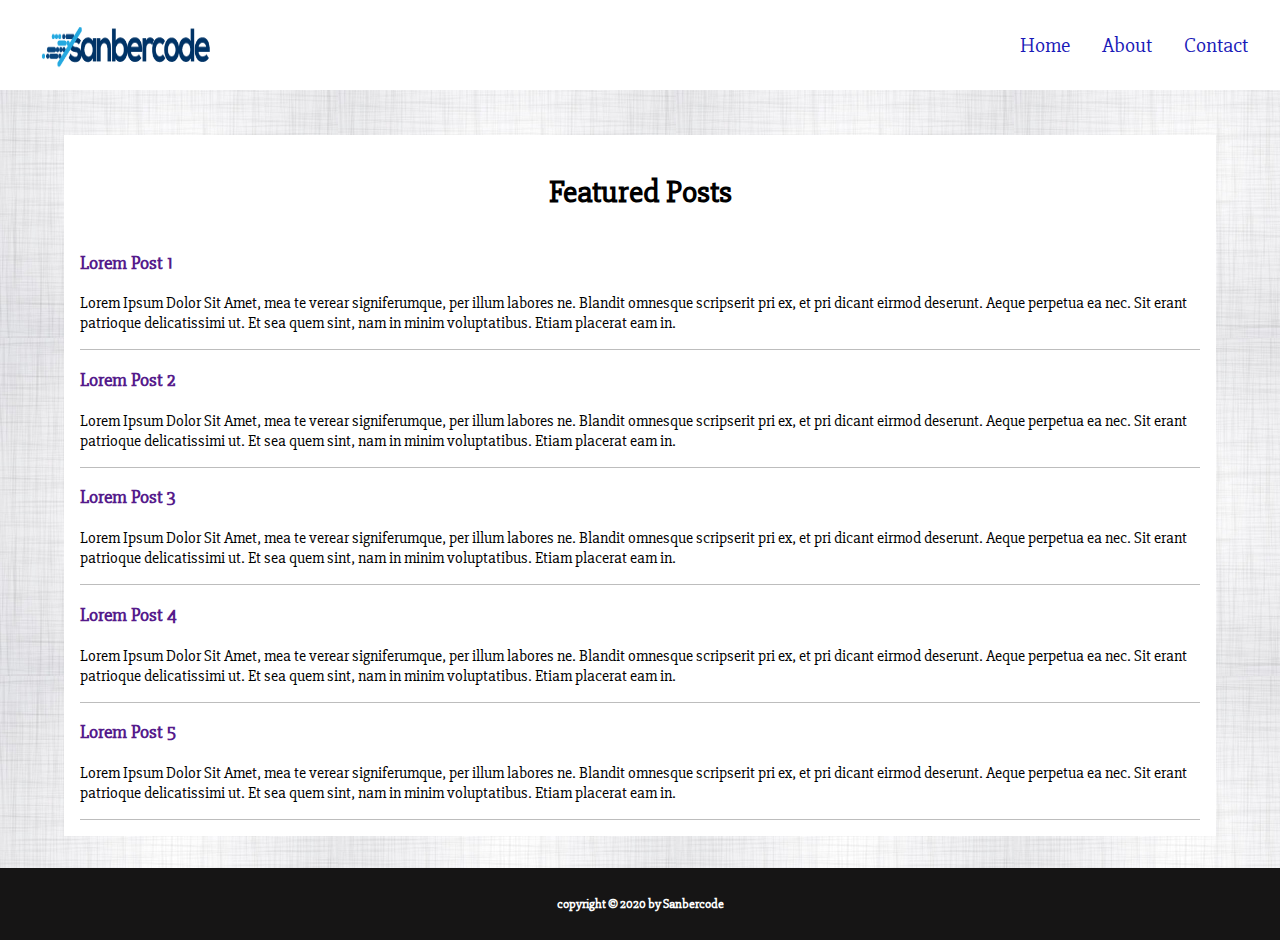
<file: Tugas-2/index.html>
<html>
  <head>
    <link href="public/css/style.css" rel="stylesheet" />
    <link href="https://fonts.googleapis.com/css?family=Slabo+27px" rel="stylesheet">
  </head>
  <body>
    <header>
      <img id="logo" src="public/img/logo.png" width="200px" />
      <nav>
        <ul>
          <a href="index.html"><li>Home</li></a>
          <a href="about.html"><li>About</li></a>
          <a href="contact.html"><li>Contact</li></a>
        </ul>
      </nav>
    </header>
    <section>
      <h1>Featured Posts</h1>
      <div id="article-list">
        <div>
          <a href=""><h3>Lorem Post 1</h3></a>
          <p>
            Lorem Ipsum Dolor Sit Amet, mea te verear signiferumque, per illum labores ne. Blandit omnesque scripserit pri ex, et pri dicant eirmod deserunt. Aeque perpetua ea nec. Sit erant patrioque delicatissimi ut. Et sea quem sint, nam in minim voluptatibus. Etiam placerat eam in.
          </p>
        </div>
        <div>
          <a href=""><h3>Lorem Post 2</h3></a>
          <p>
            Lorem Ipsum Dolor Sit Amet, mea te verear signiferumque, per illum labores ne. Blandit omnesque scripserit pri ex, et pri dicant eirmod deserunt. Aeque perpetua ea nec. Sit erant patrioque delicatissimi ut. Et sea quem sint, nam in minim voluptatibus. Etiam placerat eam in.
          </p>
        </div>
        <div>
          <a href=""><h3>Lorem Post 3</h3></a>
          <p>
            Lorem Ipsum Dolor Sit Amet, mea te verear signiferumque, per illum labores ne. Blandit omnesque scripserit pri ex, et pri dicant eirmod deserunt. Aeque perpetua ea nec. Sit erant patrioque delicatissimi ut. Et sea quem sint, nam in minim voluptatibus. Etiam placerat eam in.
          </p>
        </div>
        <div>
          <a href=""><h3>Lorem Post 4</h3></a>
          <p>
            Lorem Ipsum Dolor Sit Amet, mea te verear signiferumque, per illum labores ne. Blandit omnesque scripserit pri ex, et pri dicant eirmod deserunt. Aeque perpetua ea nec. Sit erant patrioque delicatissimi ut. Et sea quem sint, nam in minim voluptatibus. Etiam placerat eam in.
          </p>
        </div>
        <div>
          <a href=""><h3>Lorem Post 5</h3></a>
          <p>
            Lorem Ipsum Dolor Sit Amet, mea te verear signiferumque, per illum labores ne. Blandit omnesque scripserit pri ex, et pri dicant eirmod deserunt. Aeque perpetua ea nec. Sit erant patrioque delicatissimi ut. Et sea quem sint, nam in minim voluptatibus. Etiam placerat eam in.
          </p>
        </div>
      </div>
    </section>
    <footer>
      <h5>copyright &copy; 2020 by Sanbercode</h5>
    </footer>
  </body>
</html>
</file>
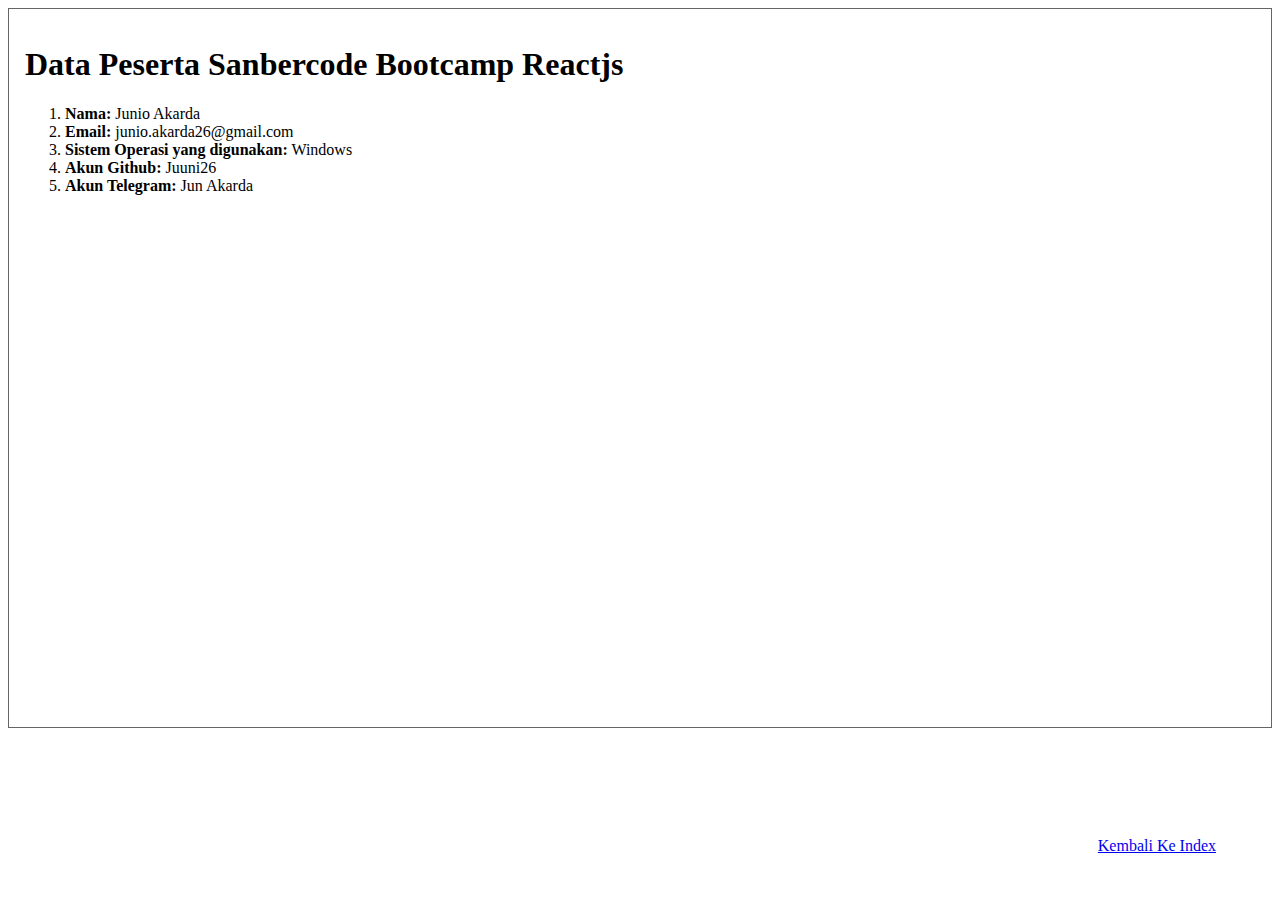
<file: Tugas-2/about.html>
<!DOCTYPE html>
<html lang="en">
<head>
    <meta charset="UTF-8">
    <meta name="viewport" content="width=device-width, initial-scale=1.0">
    <title>About Page</title>
    <style>
        *{
            box-sizing: border-box;
        }
       
        body {
           margin: 0;
           padding: .5rem;
           overflow: hidden;
        }
        .container {
            
            height: 80vh;
            padding: 1rem;
            border: 1px solid rgba(0, 0, 0, 0.603);

        }
    </style>
</head>
<body>
    <div class="container">
    <h1>Data Peserta Sanbercode Bootcamp Reactjs</h1>
    <ol>
        <li><strong>Nama:</strong> Junio Akarda</li>
        <li><strong>Email:</strong> junio.akarda26@gmail.com</li>
        <li><strong>Sistem Operasi yang digunakan:</strong> Windows</li>
        <li><strong>Akun Github: </strong> Juuni26</li>
        <li><strong>Akun Telegram:</strong> Jun Akarda</li>
    </ol>
</div>
    <a href="index.html" style="position: absolute; bottom: 5vh;right: 5vw;">Kembali Ke Index</a>
</body>
</html>
</file>
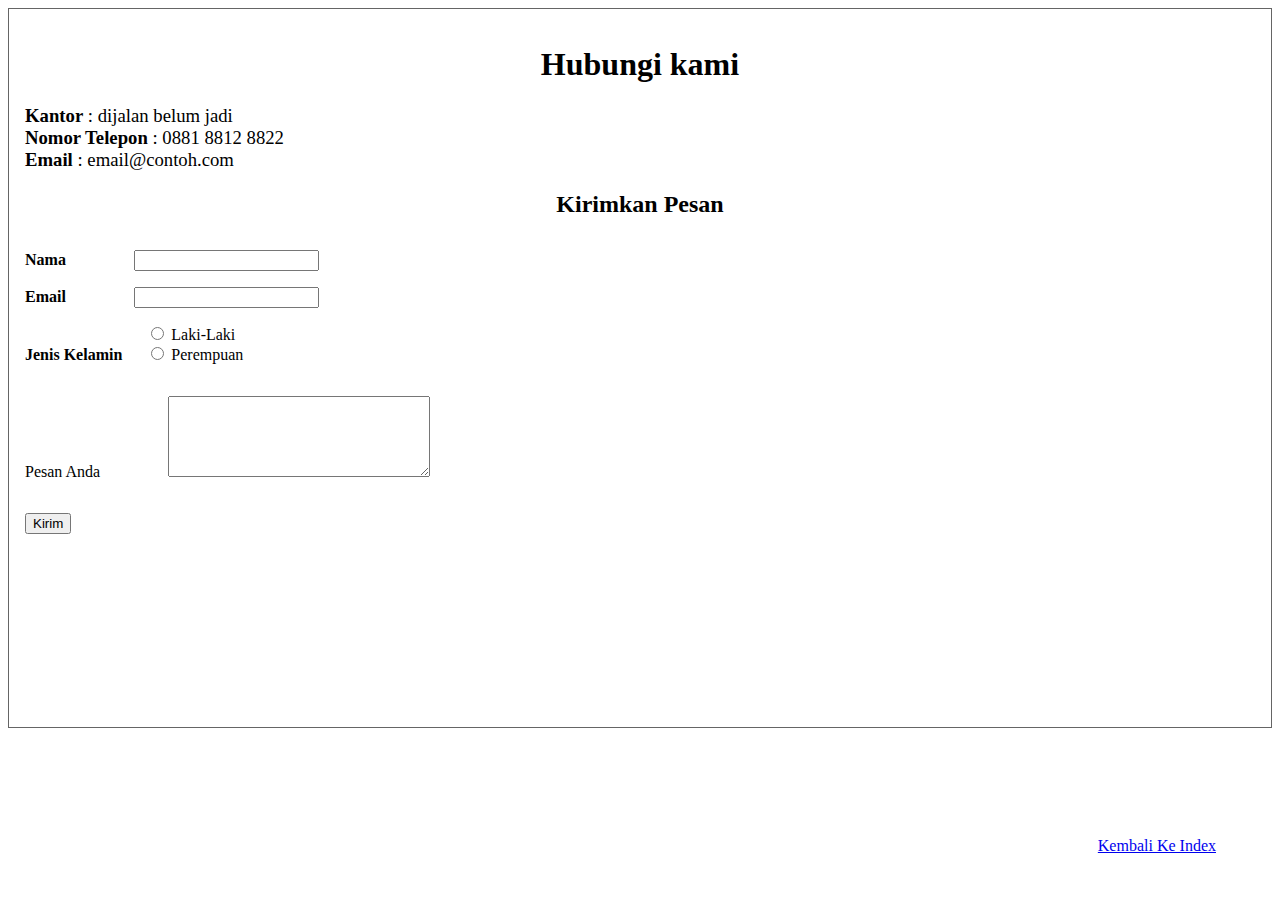
<file: Tugas-2/contact.html>
<!DOCTYPE html>
<html lang="en">

<head>
    <meta charset="UTF-8">
    <meta name="viewport" content="width=device-width, initial-scale=1.0">
    <title>Contact Page</title>

    <style>
        * {
            box-sizing: border-box;
        }

        body {
            margin: 0;
            padding: .5rem;
            overflow: hidden;
        }
        input:focus,textarea:focus {
            outline: none;
        }

        .container {
            height: 80vh;
            padding: 1rem;
            border: 1px solid rgba(0, 0, 0, 0.603);
        }

        h1,
        h2 {
            text-align: center;
        }

        h3 {
            font-weight: normal;
            margin: 0;
        }
    </style>
</head>

<body>
    <div class="container">
        <h1>Hubungi kami</h1>
        <h3><strong>Kantor</strong> : dijalan belum jadi</h3>
        <h3><strong>Nomor Telepon</strong> : 0881 8812 8822</h3>
        <h3><strong>Email</strong> : email@contoh.com</h3>

        <h2 style="margin-bottom: 2rem;">Kirimkan Pesan</h2>
        <form>
            <div>
                <label for="name" style="margin-right: 4rem;"><strong>Nama</strong></label>
                <input type="text" name="name" id="name">
            </div>
            <div style="margin: 1rem 0;">
                <label for="email" style="margin-right: 4rem;"><strong>Email</strong></label>
                <input type="email" name="email" id="email">
            </div>
            <div style="display: flex;align-items: flex-end;">
                <div>
                    <label for="gender" style="margin-right: 1.5rem;"><strong>Jenis Kelamin</strong></label>
                </div>
                <div style="display: flex;flex-direction: column;">
                    <div>
                        <input type="radio" name="gender" value="male">
                        <label for="male">Laki-Laki</label>
                    </div>
                    <div>
                        <input type="radio" name="gender" value="female">
                        <label for="female">Perempuan</label>
                    </div>
                </div>
            </div>
            <div style="margin: 2rem 0;">
                <label for="message" style="margin-right: 4rem;">Pesan Anda</label>
                <textarea name="message" cols="30" rows="5"></textarea>
            </div>
            <input type="submit" value="Kirim">
        </form>
    </div>
    <a href="index.html" style="position: absolute; bottom: 5vh;right: 5vw;">Kembali Ke Index</a>

</body>

</html>
</file>
<file: Tugas-2/public/css/style.css>
* {
    box-sizing: border-box;
}
a {
    text-decoration: none;
}
a:hover {
    color: rgb(17, 230, 230);
}

body {
    font-family: "Slabo 27px";
    margin: 0;
    background-image: url('../img/pattern.jpg');
    display: flex;
    flex-direction: column;
    align-items: center;
}
header{
    position: fixed;
    height: 10vh;
    background: #fff;
    display: flex;
    justify-content: space-between;
    width: 100vw;
 }
 #logo {
     margin-left: 2vw;
 }

nav {
    display: flex;
    flex-direction: column;
    justify-content: center;
    align-items: center;
}
nav ul {
     display: flex;
 }
 nav ul li {
     list-style: none;
     margin-right: 2rem;
 }
 nav a {
     color: rgb(25, 25, 184);
     font-size: 1.3rem;
 }

 section {
    margin-top: 15vh;
     display: flex;
     flex-direction: column;
     width: 90vw;
     background: #fff;
     padding:1rem;
 }
 section h1 {
     text-align: center;
 }
 #article-list div {
     border-bottom: 1px solid rgba(0, 0, 0, 0.26);
 }
 footer {
     margin-top: 2rem;
     width: 100%;
     height: 8vh;
     display: flex;
     flex-direction: column;
     justify-content: center;
     align-items: center;
     background-color: rgb(22, 21, 21);
     color: white;
 }
</file>
